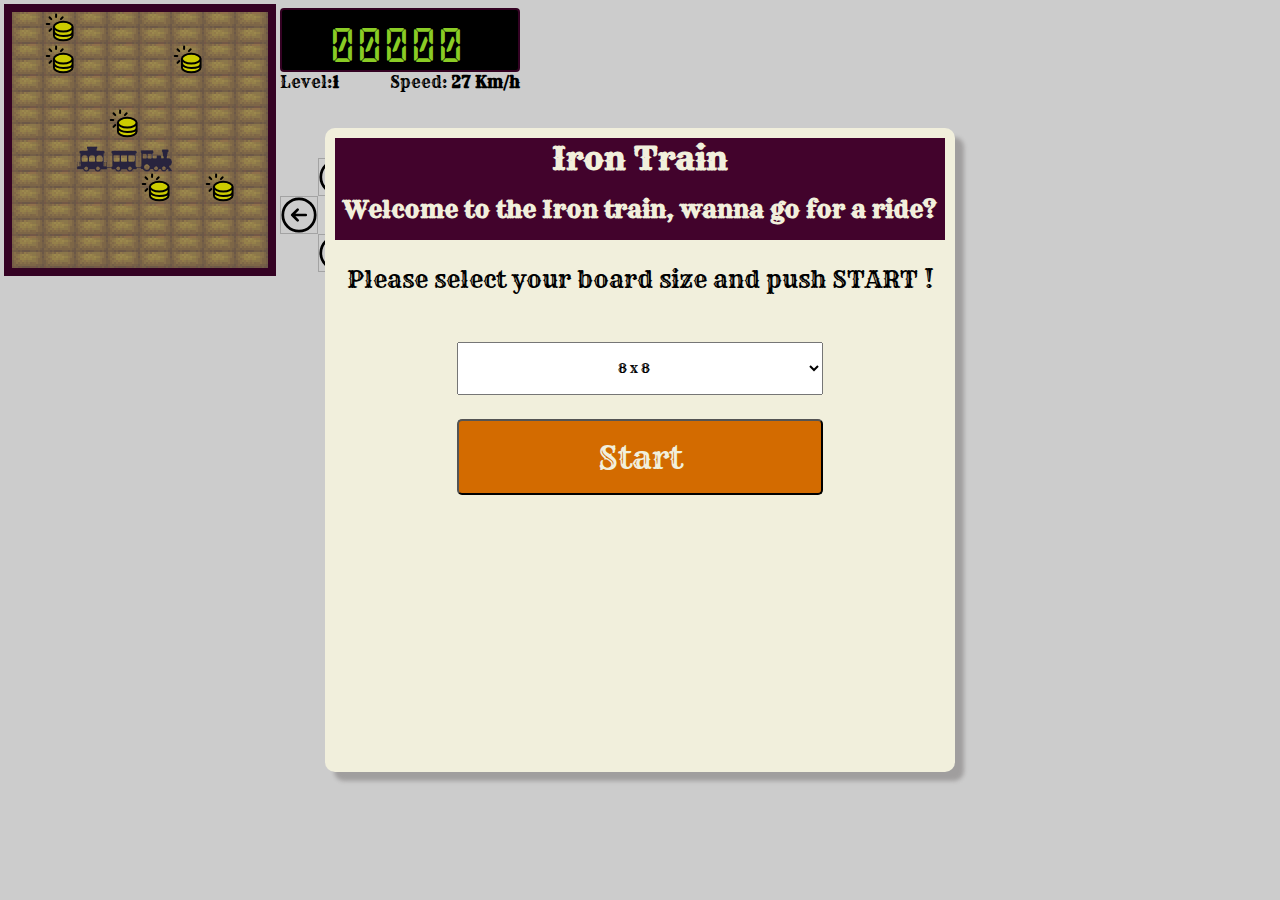
<file: index.html>
<!DOCTYPE html>
<html lang="pt-br">
  <head>
    <meta charset="UTF-8" />
    <title>Project 1: Snake Game</title>
    <link rel="stylesheet" href="styles/style.css" />
  </head>

  <body>

    <div id="game">
      <div id="game-container">
        <div id="board">
          <!-- Aqui serão inseridos os items da GameBoard-->
        </div>
        <div id="game-msg">Games msgs</div>
      </div>
      <div id="painel">
        <div class="pontuacao">
          <p id="score"><span>0</span></p>
          <div id="level">
            <p id="level">Level: <strong><span>1</span></strong></p>
            <p id="speed">Speed: <strong><span>0</span> Km/h</strong></p>
          </div>
        </div>
        <div id="bot-container">
          <div id="botoes">
            <div class="botao"></div>
            <div class="botao" onclick="snake.changeDirection('up')"><svg fill="none" viewBox="2 2 20 20" stroke-width="1.5" stroke="currentColor" class="w-6 h-6">
              <path stroke-linecap="round" stroke-linejoin="round" d="M12.75 15l3-3m0 0l-3-3m3 3h-7.5M21 12a9 9 0 11-18 0 9 9 0 0118 0z" />
            </svg>
            </div>
            <div class="botao"></div>
            <div class="botao" onclick="snake.changeDirection('left')"><svg fill="none" viewBox="2 2 20 20" stroke-width="1.5" stroke="currentColor" class="w-6 h-6">
              <path stroke-linecap="round" stroke-linejoin="round" d="M12.75 15l3-3m0 0l-3-3m3 3h-7.5M21 12a9 9 0 11-18 0 9 9 0 0118 0z" />
            </svg>
            </div>
            <div class="botao"></div>
            <div class="botao" onclick="snake.changeDirection('right')"><svg fill="none" viewBox="2 2 20 20" stroke-width="1.5" stroke="currentColor" class="w-6 h-6">
              <path stroke-linecap="round" stroke-linejoin="round" d="M12.75 15l3-3m0 0l-3-3m3 3h-7.5M21 12a9 9 0 11-18 0 9 9 0 0118 0z" />
            </svg>
            </div>
            <div class="botao"></div>
            <div class="botao" onclick="snake.changeDirection('down')"><svg fill="none" viewBox="2 2 20 20" stroke-width="1.5" stroke="currentColor" class="w-6 h-6">
              <path stroke-linecap="round" stroke-linejoin="round" d="M12.75 15l3-3m0 0l-3-3m3 3h-7.5M21 12a9 9 0 11-18 0 9 9 0 0118 0z" />
            </svg>
            </div>
            <div class="botao"></div>
          </div>
          <div>
            <button id="button-music" onclick="pauseMusic()">
              <svg fill="none" viewBox="0 0 24 24" stroke-width="1.5" stroke="currentColor" class="w-6 h-6">
                <path stroke-linecap="round" stroke-linejoin="round" d="M19.114 5.636a9 9 0 010 12.728M16.463 8.288a5.25 5.25 0 010 7.424M6.75 8.25l4.72-4.72a.75.75 0 011.28.53v15.88a.75.75 0 01-1.28.53l-4.72-4.72H4.51c-.88 0-1.704-.507-1.938-1.354A9.01 9.01 0 012.25 12c0-.83.112-1.633.322-2.396C2.806 8.756 3.63 8.25 4.51 8.25H6.75z" />
              </svg>              
            </button>
            <button id="button-pause" onclick="pauseGame()">
              <svg fill="none" viewBox="0 0 24 24" stroke-width="1.5" stroke="currentColor" class="w-6 h-6">
                <path stroke-linecap="round" stroke-linejoin="round" d="M15.75 5.25v13.5m-7.5-13.5v13.5" />
              </svg>pause
            </button>
          </div>
        </div>
      </div>
    </div>
    
    <div id="select-screen" class="modal-wrapper">
      <!-- As telas do jogo vão ser inseridas pelo JS na classe abaixo-->
      <div class="modal-content">
        <div>
          <h1>Iron Train</h1>
          <h2>Welcome to the Iron train, wanna go for a ride?</2>
        </div>
        <div>
          <p>Please select your board size and push START !</p>
          <select id="boardsize" onchange="changeBoard()">
            <option value="0">8 x 8</option>
            <option value="1">16 x 16</option>
            <option value="2">24 x 24</option>
          </select>
        </div>
        <div>
          <button onclick="startGame()">Start</button>
        </div>
      </div>
    </div>

    <script src="./js/board.js"></script>
    <script src="./js/snake.js"></script>
    <script src="./js/bodyPart.js"></script>
    <script src="./js/item.js"></script>
    <script src="./js/util.js"></script>

    <script src="./js/index.js"></script>
  </body>
</html>
</file>
<file: styles/style.css>
@import './gamewindows.css';
@import './elements.css';
@import url('https://fonts.googleapis.com/css2?family=Rye&display=swap');

@font-face {
  font-family: Display;
  src: url('../assets/fonts/Open 24 Display St.ttf');
}

@font-face {
  font-family: Arcade;
  src: url('../assets/fonts/ARCADE.TTF');
}

/*reset do CSS */
* {
  margin: 0;
  padding: 0;
}

#board {
  display: grid;
  /* width: 150px; */
  grid-template-columns: repeat(2, 1fr);
  border: 8px solid blue;
  /* gap: 10px; */
  /* grid-auto-rows: minmax(100px, auto); */
}

.square {
  /* width: 28px;
  height: 28px; */
  /* border: 0px solid lightgray; */
  /* padding: 1px; */
  font-size: 8px;
  background: url("../assets/img/soil.png");
  background-repeat: no-repeat;
  background-size: auto;
  /* filter: opacity(25%); */
}

#game {
  padding: 4px;
  display: flex;
  flex-direction: row;
}

#painel {
  display: flex;
  flex-direction: column;
  justify-content: space-between;
  width: 240px;
  padding: 4px;
}

#bot-container{
  display: flex;
  flex-direction: row;
  justify-content: space-between;
  align-items: center;
}

#bot-container > div:nth-child(2){
  display: flex;
  flex-direction: column;
  align-items: flex-end;
}

#botoes {
  display: grid;
  grid-template-columns: repeat(3, 1fr);
  width: 128px;
  /* border: 8px solid blue; */
  /* gap: 10px; */
  /* grid-auto-rows: minmax(100px, auto); */
}

#botoes div:nth-child(even) {
  display: flex;
  justify-content: center;
  align-items: center;
  width: 36px;
  height: 36px;
  border: 1px solid rgba(0,0,0,.2);
}

#botoes div:nth-child(2) svg{
  width: 100%;
  padding: 0;
  transform: rotate(-90deg);
}

#botoes div:nth-child(4) svg{
  width: 100%;
  padding: 0;
  transform: rotate(180deg);
}

#botoes div:nth-child(8) svg{
  width: 100%;
  padding: 0;
  transform: rotate(90deg);
}

#button-music{
  width: 32px;
  border-radius: 50%;
  padding: 4px;
  margin: 4px;
  border: none;
}

#button-pause{
  display: flex;
  padding: 16px;
  margin-left: 16px;
  color: #F1EFDC;
  background-color: #D36B00;
  text-transform: uppercase;
  justify-content: space-between;
  align-items: center;
  font-family: 'Rye', cursive;
}

#button-pause svg{
  width: 32px;
}

#score {
  display: flex;
  justify-content: center;
  padding: 2px;
  border: 2px solid #42032C;
  border-radius: 4px;
  font-family: Display;
  font-size: 3rem;
  color: greenyellow;
  background-color: black;
  letter-spacing: 6px;
}

#level {
  display: flex;
  flex-direction: row;
  font-family: 'Rye', cursive;
  justify-content: space-between;
}

#game-msg {
  display: none;
  flex-direction: column;
  align-items: center;
  position: absolute;
  top: 50%;
  left: 12px;
  min-width: 80%;
  font-family: 'Rye', cursive;
  font-size: 1.2rem;
  color: #42032C;
  background-color: #F1EFDC;
  border: 1px solid #E6D2AA;
  border-radius: 4px;
  padding: 16px;
}

.game-over{
  opacity: 100%;
}

.game-level{
  opacity: 40%;
}

#game-container {
  position: relative;
}
</file>
